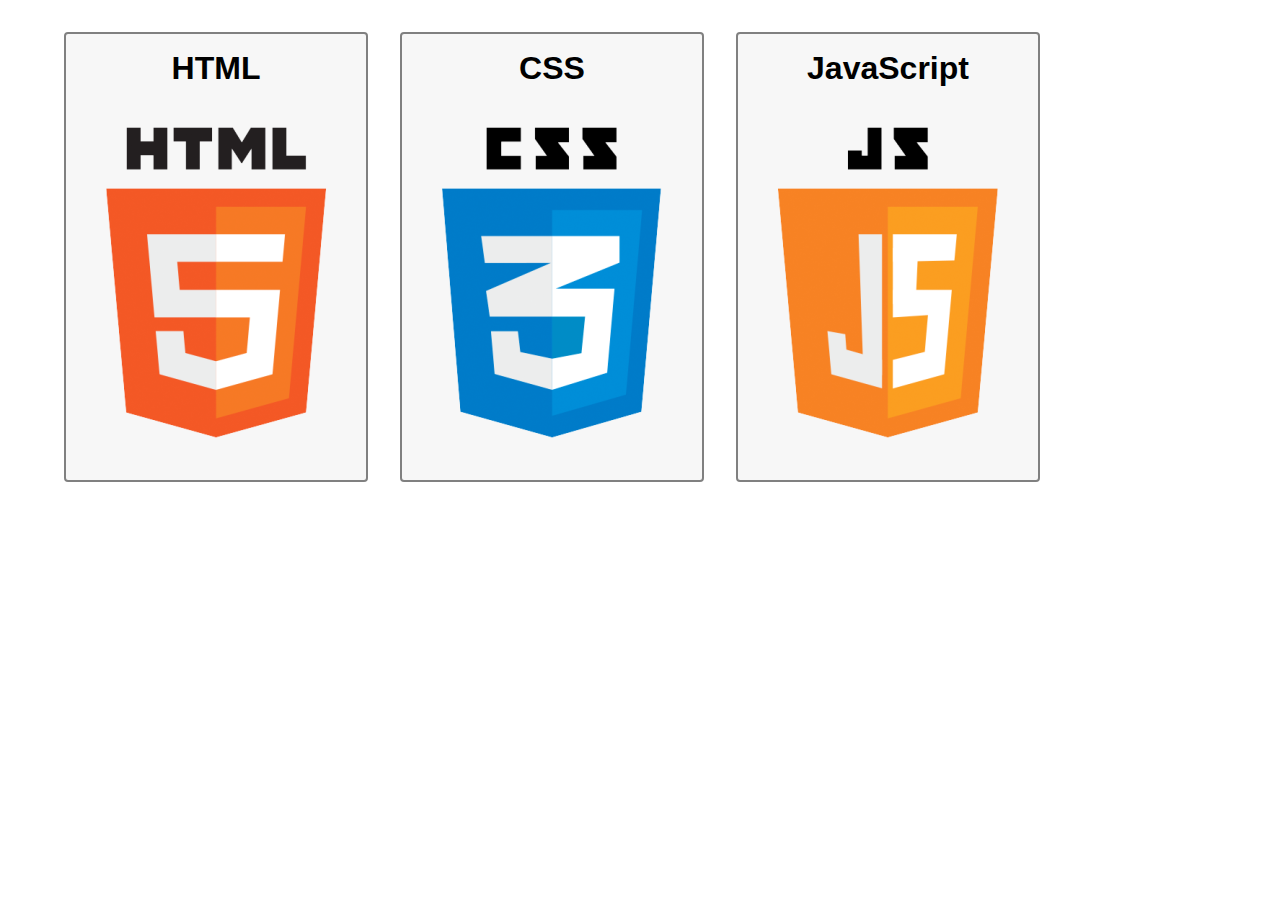
<file: index.html>
<!DOCTYPE html>
<html lang="en">
  <head>
    <meta charset="UTF-8" />
    <title>HBTN - 0- Sprite</title>
    <link href="0-styles.css" media="all" rel="stylesheet" type="text/css">
  </head>
  <body>
    <ul>  
      <li>HTML <span class="icon i-html"></span></li>
      <li>CSS<span class="icon i-css"></span></li>
      <li>JavaScript<span class="icon i-js"></span></li>
    </ul>
  </body>
</html>
</file>
<file: 0-styles.css>
ul{
    display: flex;
    flex-wrap: wrap ;
}

li{
    list-style: none;
    margin: 1rem;
    position: relative;
    width: 280px;
    height: 420px;
    border: solid 2px gray;
    border-radius: 4px;
    text-align: center;
    padding: 10px;
    font-size: 2rem;
    padding-top: 1rem;
    font-weight: bold;
    background-color: #f7f7f7;
    font-family: 'Arial', sans-serif;

}

.icon{
    background-repeat: no-repeat;
    display: block;
    background-image: url('./image/0-sprite.png');
    width: 100%;
    height: 100%;
}

.i-html{
    background-position: top left;
}

.i-css{
    background-position: top center;
}

.i-js{
    background-position: top right;
}
</file>
